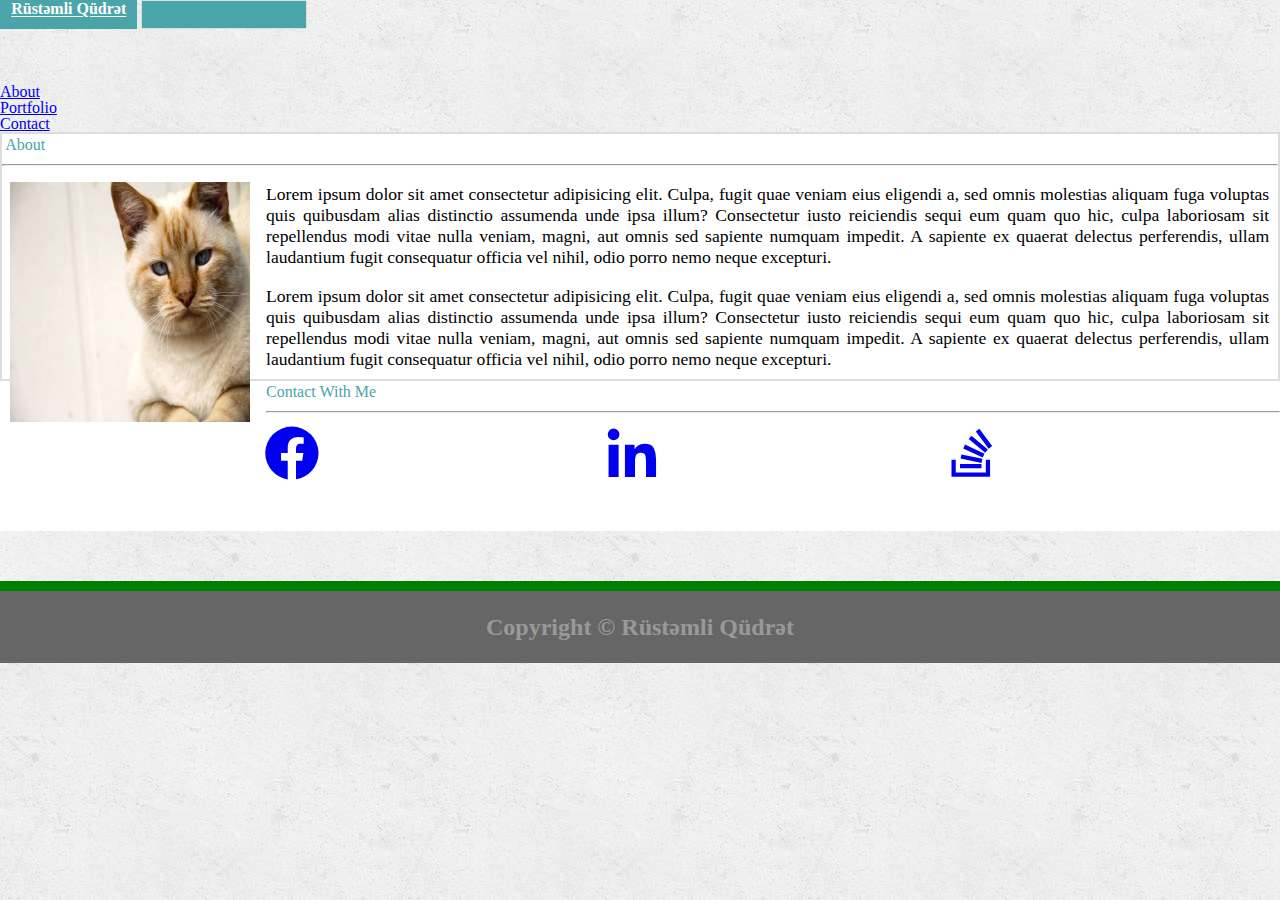
<file: index.html>
<!DOCTYPE html>
<html lang="en">
<head>
    <meta charset="UTF-8">
    <meta http-equiv="X-UA-Compatible" content="IE=edge">
    <meta name="viewport" content="width=device-width, initial-scale=1.0">
    <link rel="stylesheet" href="CSS/reset.css">
    <link rel="stylesheet" href="CSS/index.css">
    <link href="https://cdn.jsdelivr.net/npm/bootstrap@5.1.3/dist/css/bootstrap.min.css" rel="stylesheet" integrity="sha384-1BmE4kWBq78iYhFldvKuhfTAU6auU8tT94WrHftjDbrCEXSU1oBoqyl2QvZ6jIW3" crossorigin="anonymous">
    <link href='https://unpkg.com/boxicons@2.0.9/css/boxicons.min.css' rel='stylesheet'>
    <title>About | Rüstəmli Qüdrət</title>
    
</head>
<body class="bg-photo">

 <header class="header">

  <nav class="navbar navbar-expand-sm navbar-light bg-light">
    <div class="container">
      <a class="navbar-brand logo_dizayn " href="#">Rüstəmli Qüdrət</a>
      <button class="navbar-toggler bg-light" type="button" data-bs-toggle="collapse" data-bs-target="#navbarSupportedContent" aria-controls="navbarSupportedContent" aria-expanded="false" aria-label="Toggle navigation">
        <span class="navbar-toggler-icon"></span>
      </button>

      <div class="collapse navbar-collapse " id="navbarSupportedContent">
        <ul class="navbar-nav ms-auto">
          <li class="nav-item">
            <a class="nav-link active" aria-current="page" href="#">About</a>
          </li>
          <li class="nav-item">
            <a class="nav-link" href="portfolio.html">Portfolio</a>
          </li>
          <li class="nav-item">
            <a class="nav-link" href="contact.html">Contact</a>
          </li>
        
        </ul>
        
      </div>

    </div>
  </nav>
 </header>
  



  <!------------------------------------------------------------------------------------------------------------------------------------->
    
  <div class="container my-3">
    
    <div class="row">

      <div class="col-sm-12 mb-3 col-md-7 col-lg-7 about_panel_for_left_side">
        <h4 class="custom-blue">About</h4><hr>
          <div class="panel_for_photo panel_for_photo">
            <img src="images/cat.jpg" class="photo_dizayn">
          </div>


          <p>Lorem ipsum dolor sit amet consectetur adipisicing elit. Culpa, fugit quae veniam eius eligendi a, sed omnis molestias aliquam fuga voluptas quis quibusdam alias distinctio assumenda unde ipsa illum? Consectetur iusto reiciendis sequi eum quam quo hic, culpa laboriosam sit repellendus modi vitae nulla veniam, magni, aut omnis sed sapiente numquam impedit. A sapiente ex quaerat delectus perferendis, ullam laudantium fugit consequatur officia vel nihil, odio porro nemo neque excepturi.</p>
          <p>Lorem ipsum dolor sit amet consectetur adipisicing elit. Culpa, fugit quae veniam eius eligendi a, sed omnis molestias aliquam fuga voluptas quis quibusdam alias distinctio assumenda unde ipsa illum? Consectetur iusto reiciendis sequi eum quam quo hic, culpa laboriosam sit repellendus modi vitae nulla veniam, magni, aut omnis sed sapiente numquam impedit. A sapiente ex quaerat delectus perferendis, ullam laudantium fugit consequatur officia vel nihil, odio porro nemo neque excepturi.</p>
        </div>


      
        <div class="col-sm-0 col-md-1 col-lg-1"></div>





        <!---------contact Panel Strat------------------------------------------->
      <div class="col-sm-12 col-md-4 col-lg-4 bg-custom-white for_sm_to_height">
          <h4 class="custom-blue">Contact With Me</h4><hr>

          <div class="panel_for_contacts">

            <div class="panel_for_icons">
              <a href="https://facebook.com/">
                <i class='bx bxl-facebook-circle '></i>
              </a>
            </div>

            <div class="panel_for_icons">
              <a href="https://LinkedIn.com/">
              
                <i class='bx bxl-linkedin' >
              </i>
            </a>
            </div>

            <div class="panel_for_icons">
              <a href="https://stackoverflow.com/">
              
                <i class='bx bxl-stack-overflow'></i>
              </a>
           </div>

          </div>

      </div>
      <!---------contact Panel Finish------------------------------------------->
    </div>

  </div>






     <!---------------------------Footer Start------------------------->
      <footer class="footer_dizayn">
            Copyright &copy Rüstəmli Qüdrət
      </footer>
     <!---------------------------Footer finish------------------------->






    <script src="https://cdn.jsdelivr.net/npm/bootstrap@5.1.3/dist/js/bootstrap.bundle.min.js" integrity="sha384-ka7Sk0Gln4gmtz2MlQnikT1wXgYsOg+OMhuP+IlRH9sENBO0LRn5q+8nbTov4+1p" crossorigin="anonymous"></script>
</body>
</html>
</file>
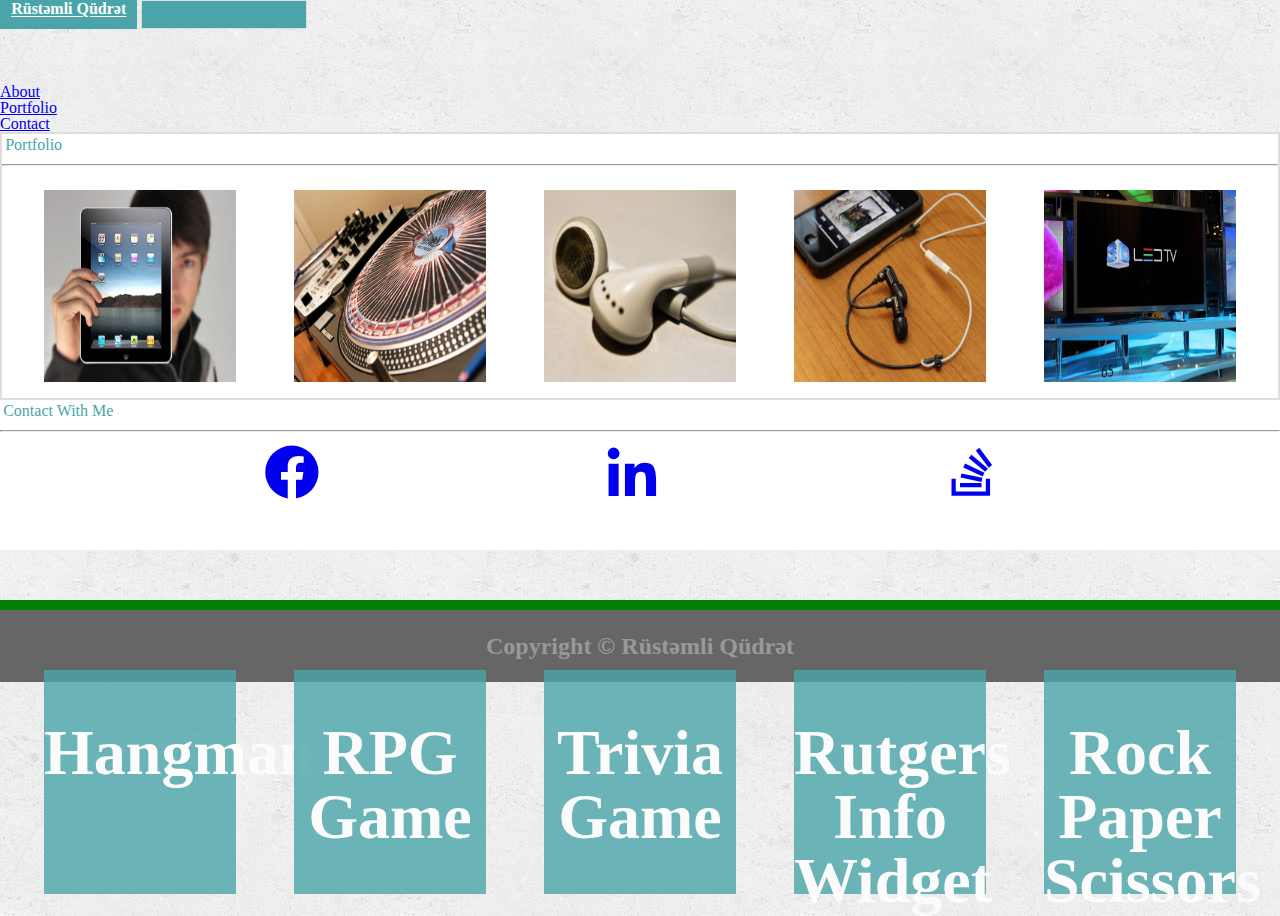
<file: portfolio.html>
<!DOCTYPE html>
<html lang="en">
<head>
    <meta charset="UTF-8">
    <meta http-equiv="X-UA-Compatible" content="IE=edge">
    <meta name="viewport" content="width=device-width, initial-scale=1.0">
    <link rel="stylesheet" href="CSS/reset.css">
    <link rel="stylesheet" href="CSS/index.css">
    <link href="https://cdn.jsdelivr.net/npm/bootstrap@5.1.3/dist/css/bootstrap.min.css" rel="stylesheet" integrity="sha384-1BmE4kWBq78iYhFldvKuhfTAU6auU8tT94WrHftjDbrCEXSU1oBoqyl2QvZ6jIW3" crossorigin="anonymous">
    <link href='https://unpkg.com/boxicons@2.0.9/css/boxicons.min.css' rel='stylesheet'>
    <title>Portfolio | Rüstəmli Qüdrət</title>
    
</head>
<body class="bg-photo">

  <header class="header">

    <nav class="navbar navbar-expand-sm navbar-light bg-light">
      <div class="container">
        <a class="navbar-brand logo_dizayn " href="#">Rüstəmli Qüdrət</a>
        <button class="navbar-toggler bg-light" type="button" data-bs-toggle="collapse" data-bs-target="#navbarSupportedContent" aria-controls="navbarSupportedContent" aria-expanded="false" aria-label="Toggle navigation">
          <span class="navbar-toggler-icon"></span>
        </button>
  
        <div class="collapse navbar-collapse " id="navbarSupportedContent">
          <ul class="navbar-nav ms-auto">
            <li class="nav-item">
              <a class="nav-link active" aria-current="page" href="index.html">About</a>
            </li>
            <li class="nav-item">
              <a class="nav-link" href="#">Portfolio</a>
            </li>
            <li class="nav-item">
              <a class="nav-link" href="contact.html">Contact</a>
            </li>
          
          </ul>
          
        </div>
  
      </div>
    </nav>
   </header>







    
  <div class="container my-3">

    <div class="row">

        <div class="col-sm-12 mb-3 col-md-7 col-lg-6 port_left_side">
            <h4 class="custom-blue">Portfolio</h4><hr>

            <div class="portfolio_panel_bb">

                <div class="portfolio_items">
                    <div class="for_port_image_card">
                        <img src="images/technics-q-c-640-480-1.jpg" alt="">
                        <h6>Hangman</h6>
                    </div>
                </div>

                <div class="portfolio_items">
                    <div class="for_port_image_card">
                        <img src="images/technics-q-c-640-480-2.jpg" alt="">
                        <h6>RPG Game </h6>
                    </div>
                </div>

                <div class="portfolio_items">
                    <div class="for_port_image_card">
                        <img src="images/technics-q-c-640-480-5.jpg" alt="">
                        <h6>Trivia Game</h6>
                    </div>
                </div>

                <div class="portfolio_items">
                    <div class="for_port_image_card">
                        <img src="images/technics-q-c-640-480-7.jpg" alt="">
                        <h6>Rutgers Info Widget</h6>
                    </div>
                </div>

                <div class="portfolio_items" >
                    <div class="for_port_image_card">
                        <img src="images/technics-q-c-640-480-9.jpg" alt="">
                        <h6>Rock Paper Scissors
                        </h6>
                    </div>
                </div>





            </div>


        </div>


      <!------Bosluq ucun lazimdir-->
        <div class="col-sm-0 col-md-1 col-lg-2"></div>





        <!---------contact Panel Strat------------------------------------------->
      <div class="col-sm-12 col-md-4 col-lg-4 bg-custom-white for_sm_to_height">
          <h4 class="custom-blue">Contact With Me</h4><hr>

          <div class="panel_for_contacts">

            <div class="panel_for_icons">
              <a href="https://facebook.com/">
                <i class='bx bxl-facebook-circle '></i>
              </a>
            </div>

            <div class="panel_for_icons">
              <a href="https://LinkedIn.com/">
              
                <i class='bx bxl-linkedin' >
              </i>
            </a>
            </div>

            <div class="panel_for_icons">
              <a href="https://stackoverflow.com/">
              
                <i class='bx bxl-stack-overflow'></i>
              </a>
           </div>

          </div>

      </div>
      <!---------contact Panel Finish------------------------------------------->
    </div>


  </div>






     <!---------------------------Footer Start------------------------->
      <footer class="footer_dizayn">
            Copyright &copy Rüstəmli Qüdrət
      </footer>
     <!---------------------------Footer finish------------------------->






    <script src="https://cdn.jsdelivr.net/npm/bootstrap@5.1.3/dist/js/bootstrap.bundle.min.js" integrity="sha384-ka7Sk0Gln4gmtz2MlQnikT1wXgYsOg+OMhuP+IlRH9sENBO0LRn5q+8nbTov4+1p" crossorigin="anonymous"></script>
</body>
</html>
</file>
<file: CSS/index.css>
*{
    box-sizing: border-box;
}
/*--------Global codlar------*/
.logo_dizayn{
    background-color: rgb(74, 165, 170);
    color: #fff !important;
    font-weight: bold;
    font-size: 1rem;
    text-align: center;
    padding: 0.7em !important;
    height: auto;
    box-sizing: border-box;
    margin-top: -10px;
}




.bg-custom-blue{
    background-color: rgb(74, 165, 170) !important;
    
}

.custom-blue{
    color: rgb(74, 165, 170) !important;
    
}
.navbar-bg{
    background-color: rgb(74, 165, 170) !important;
}
.bg-photo{
    background-image: url(../images/concrete_seamless.png);
    width: 100%;
}

.bg-photo-line{
    border-bottom: 5px solid #DDD !important;
}

.footer_dizayn{
    
    font-weight: bold;
    font-size: 1.5em;
    text-align: center;
    background: #666;
    color: #999;
    padding: 1em;
    margin-top: 50px;
    border-top: 10px solid green;
}

/*------contacts start---*/
.panel_for_contacts{
    display: flex;
    flex-direction: row;
    justify-content: space-evenly;
   
    
}

.for_sm_to_height{
    height: 150px;
}
.panel_for_icons{
    width: 5em;
    height: 5em;

}

i{
    
    font-size: 4em;
}
.bg-custom-white{
    background-color: #fff;
}

h4{
    padding: 0.2em;
    box-sizing: border-box;
    color: rgb(74, 165, 170) !important;
}
/*------contacts finish---*/

/*-----------------------------------------------------------------------------------------------------------------------*/

/*--------About sehvesi ucun start-----*/

.panel_for_photo{
    float: left;
    width: 15em;
    height: 15em;
    margin-right: 1.5em;
}

.photo_dizayn{
    width: 100%;
    height: 100%;
    margin:0.5em
}

p{
    font-size: 1.1em;
    line-height: 1.2em;
    text-align: justify;
    margin: 1em 0.5em 0.5em 0.5em;

}

.about_panel_for_left_side{
    background-color: #fff;
    border: 2px solid #ddd;
    height: auto;

}

/*--------About sehvesi ucun finish-----*/




/*-----------------------------------------------------------------------------------------------------------------------*/



/*---------Portfolio sehvesi ucun start----*/

.port_left_side{
    background-color: #fff;
    border: 2px solid #ddd;
    height: auto;

}

.portfolio_panel_bb{
    display: flex;
    flex-direction: row;
    justify-content: space-evenly;
    flex-wrap: wrap;
    height: auto;
}

.portfolio_panel_bb .portfolio_items{
    margin: 1em;
    

}

.portfolio_panel_bb .portfolio_items .for_port_image_card{
    position: relative;
    width: 12em;
    height: 12em;
}

.portfolio_panel_bb .portfolio_items .for_port_image_card img{
   position: absolute;
   width: 100%;
   height: 100%;
   
   
}

h6{
    background-color: rgb(74, 165, 170);
    position: absolute;
    opacity: 0.8;
    color: #fff;
    font-weight: bold;
    font-size: 4em;
    width: 100%;
    height: 3.5em;
    top: 7.5em;
    text-align: center;
    padding-top: 0.8em;
    
    
}



/*---------Portfolio sehvesi ucun finish----*/




/*-----------------------------------------------------------------------------------------------------------------------*/




/*-----------Contact sehvesinin codlari start------------*/

.contact_right_side{
    background-color: #fff;
    border: 2px solid #ddd;
    height: auto;
}

label{
    font-style: italic;
    font-weight: 700;
    padding: 0.5em;
    font-size: 1.2em;
}

input{
    padding: 0.2em 0.2em 0.2em 1em;
    border-radius: 0.5em;
    border: 1px solid #ddd;
    width: 100%;
}

textarea{
    resize: none;
    padding: 0.2em 0.2em 0.2em 1em;
    border-radius: 0.5em;
    border: 1px solid #ddd;
    height: 150px;
    width: 100%;
}

button{
    padding: 0.5em 3em;
    border: 1px solid #ddd;
    margin-bottom: 2em;
    background-color: rgb(74, 165, 170);
    color: #fff;
    font-size: 1.7em;
    font-weight: bold;
    font-style: italic;
    

}






/*-----------Contact sehvesinin codlari finish------------*/
</file>
